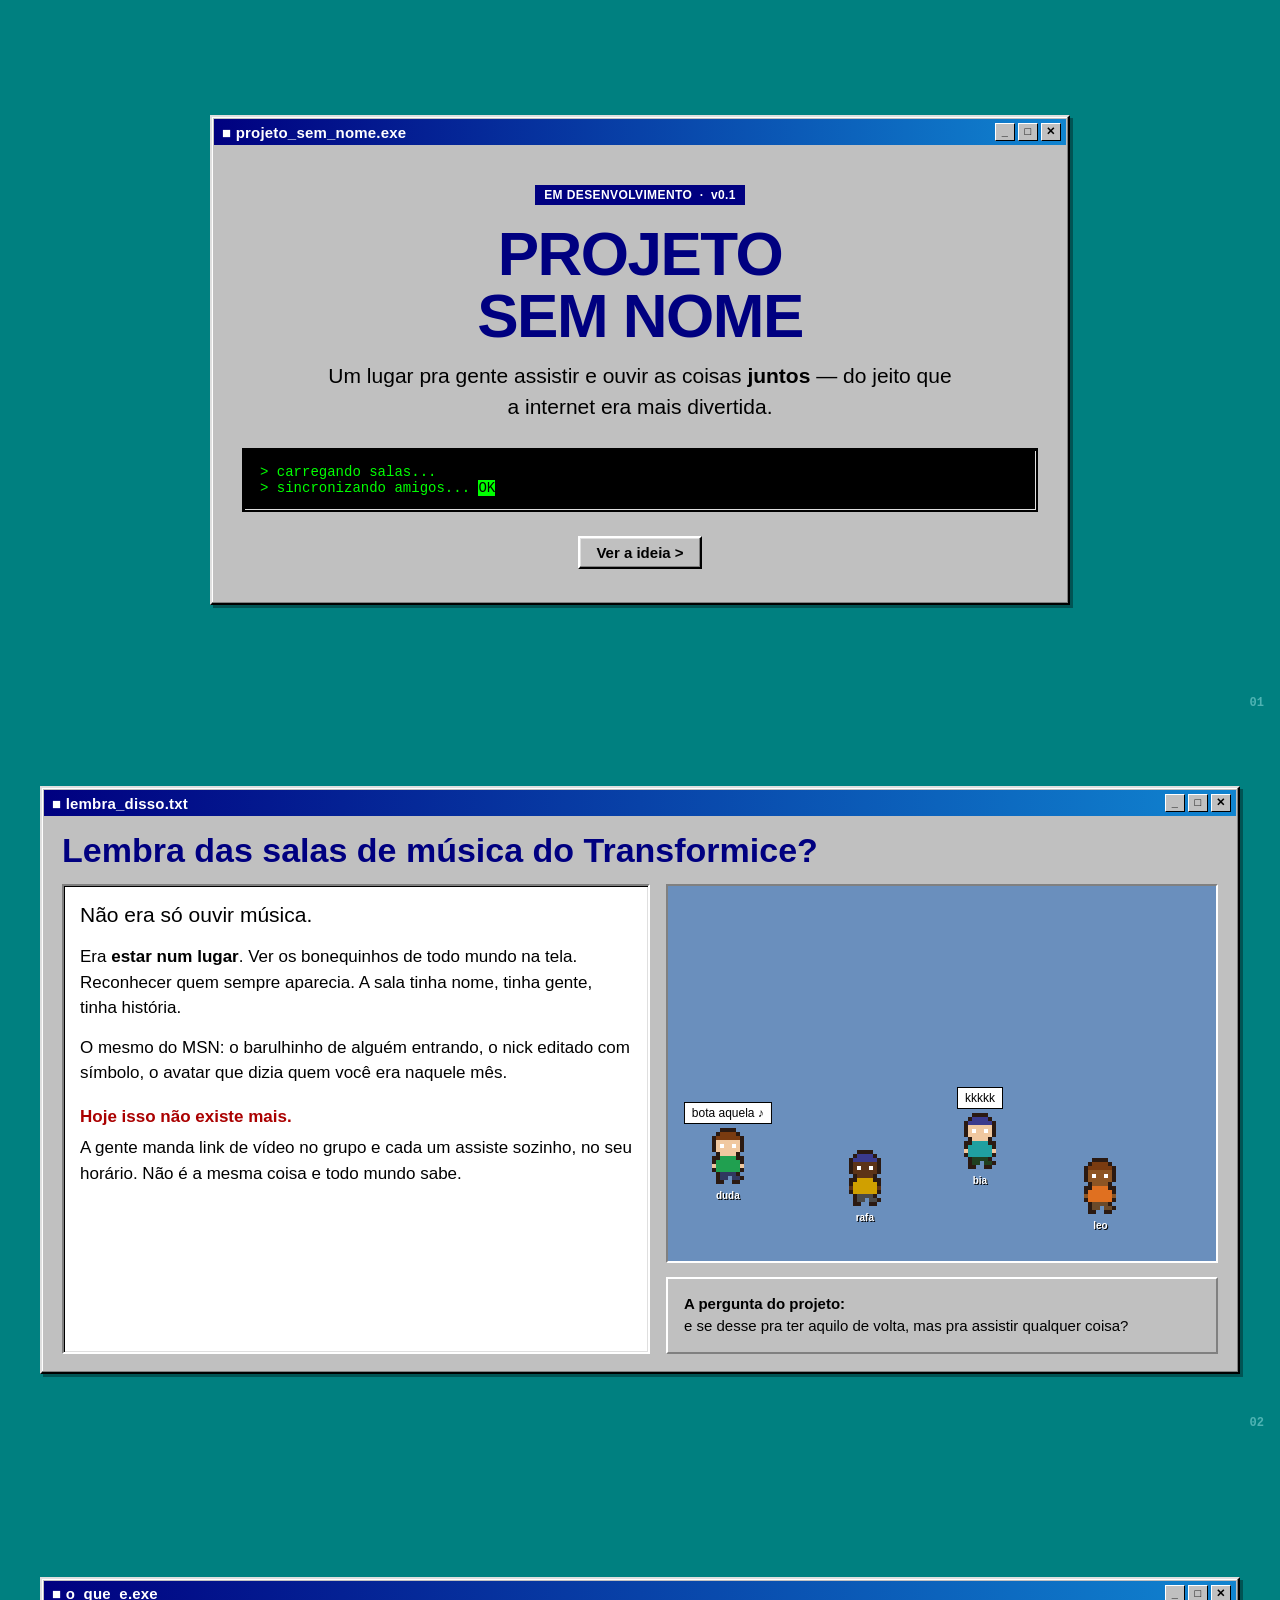
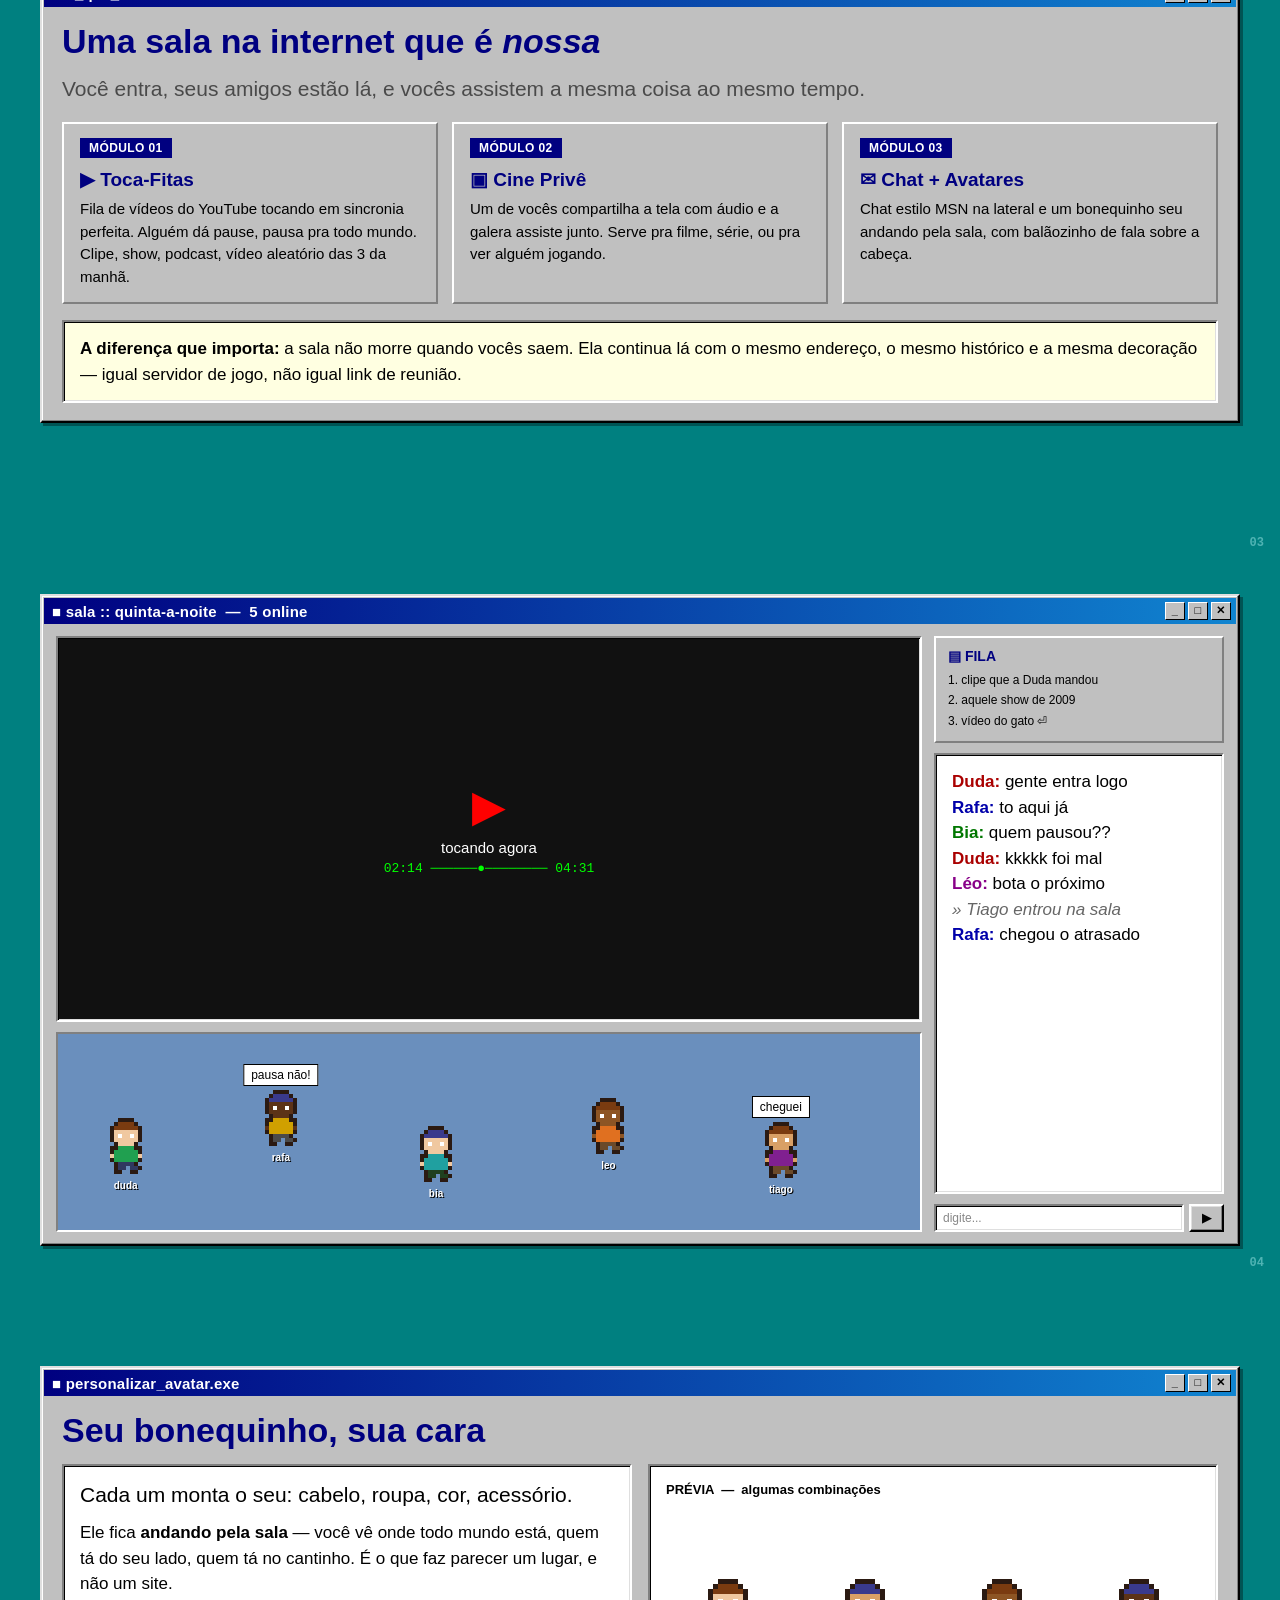
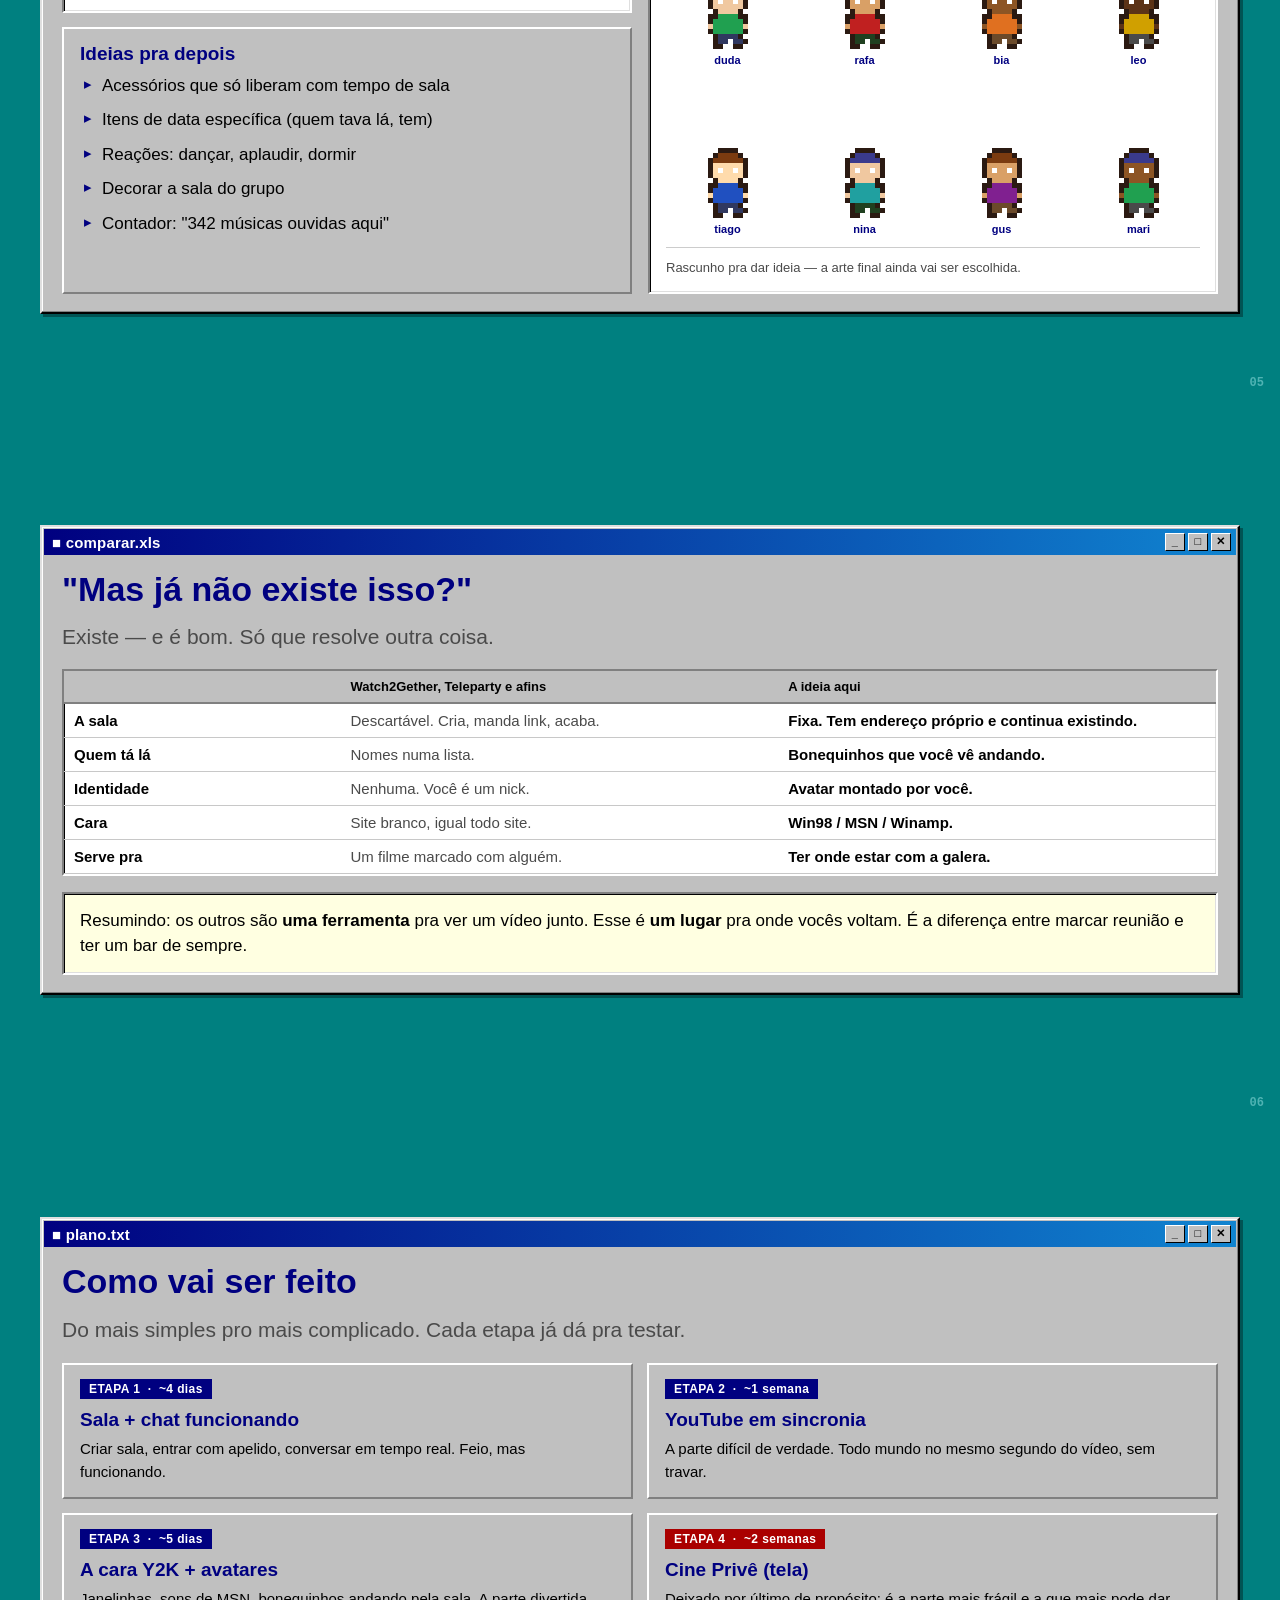
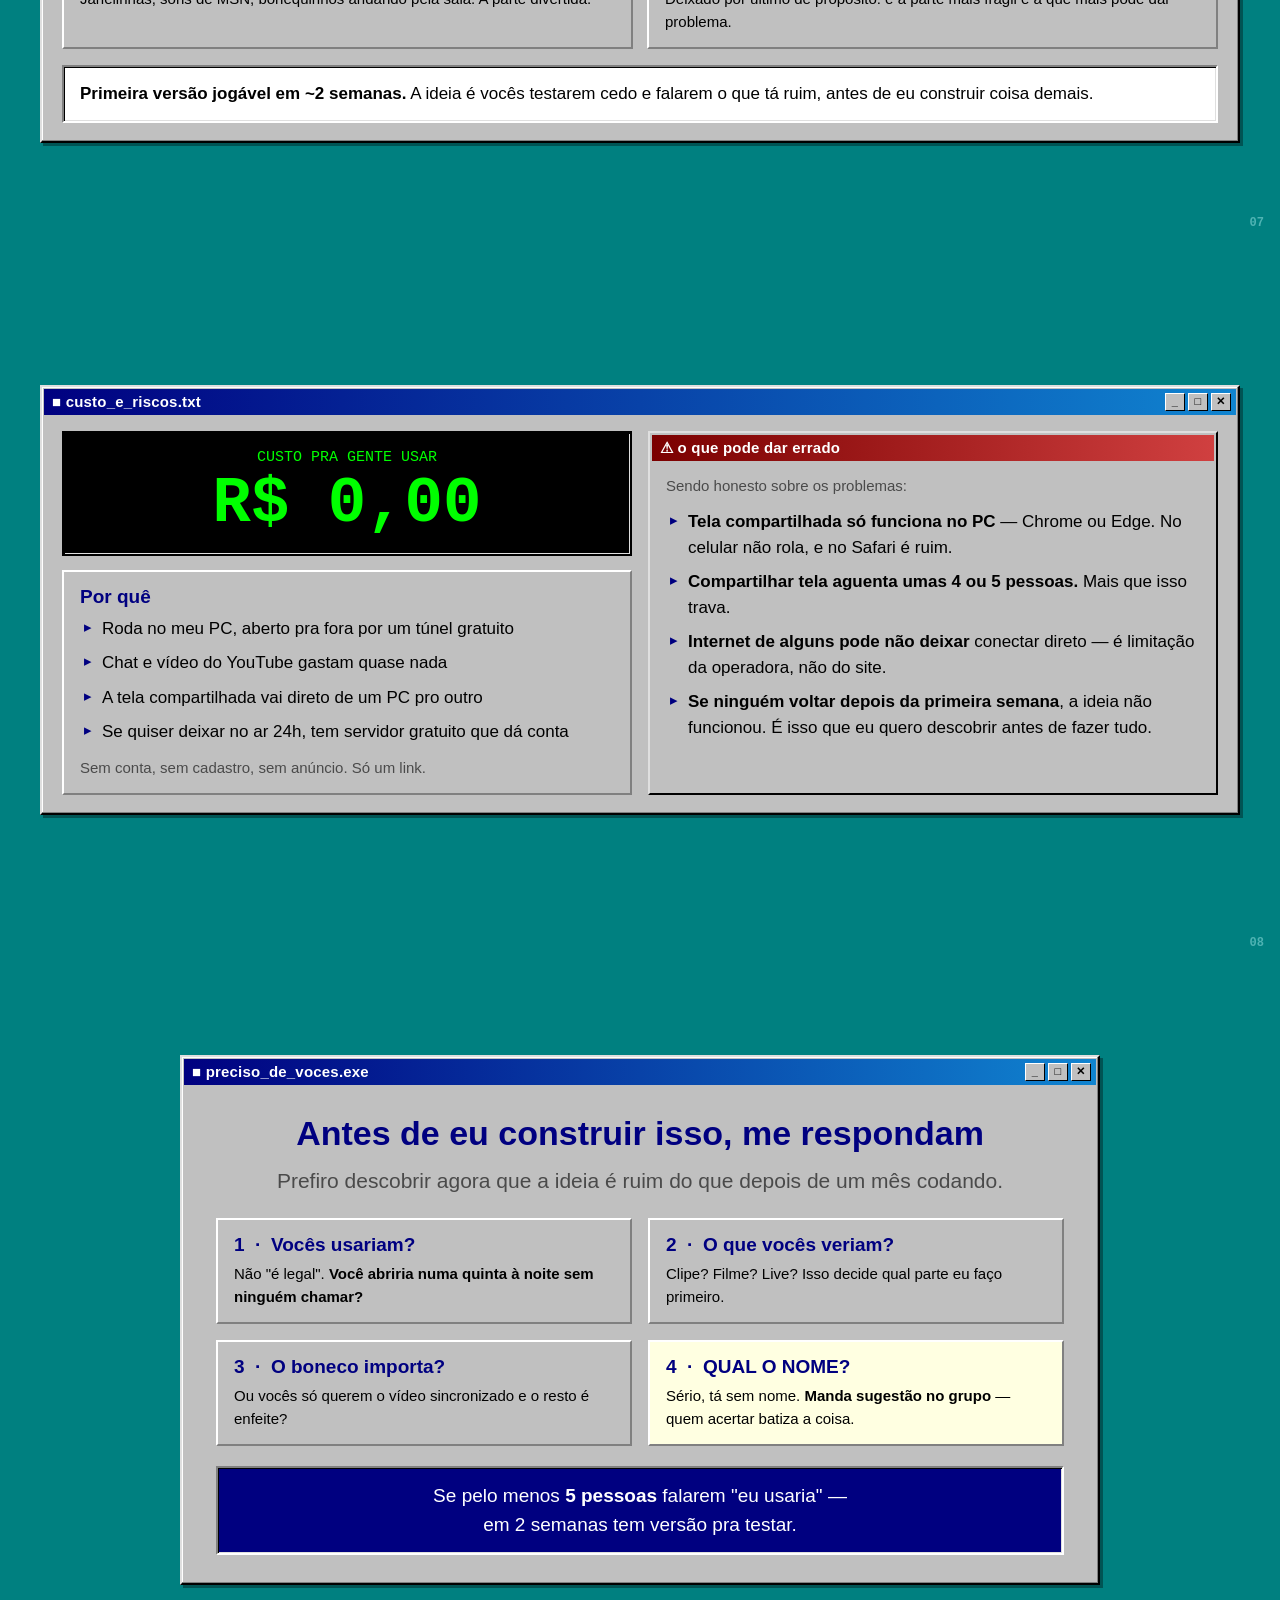
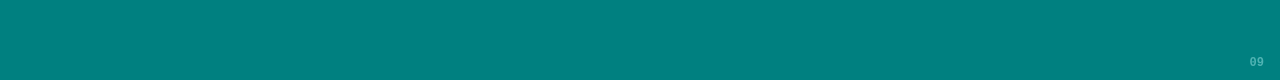
<file: docs/apresentacao-fonte.html>
<!DOCTYPE html>
<html lang="pt-BR">
<head>
<meta charset="utf-8">
<title>Projeto Sem Nome — Deck</title>
<style>
  @page { size: 13.333in 7.5in; margin: 0; }

  * { box-sizing: border-box; margin: 0; padding: 0; }

  body {
    font-family: Tahoma, "MS Sans Serif", Verdana, sans-serif;
    -webkit-print-color-adjust: exact;
    print-color-adjust: exact;
  }

  .slide {
    width: 1280px; height: 720px;
    background: #008080;
    padding: 34px 40px;
    page-break-after: always;
    position: relative;
    overflow: hidden;
    display: flex; flex-direction: column;
    justify-content: center;
  }
  .slide:last-child { page-break-after: auto; }

  /* ---------- Win98 chrome ---------- */
  .win {
    background: #c0c0c0;
    border: 2px solid;
    border-color: #dfdfdf #000 #000 #dfdfdf;
    box-shadow: inset -1px -1px 0 #808080, inset 1px 1px 0 #fff, 3px 3px 0 rgba(0,0,0,.35);
    display: flex; flex-direction: column;
  }
  .win.grow { width: 100%; }
  .win.tall { flex: 1; min-height: 0; }

  .tbar {
    background: linear-gradient(90deg, #000080 0%, #1084d0 100%);
    color: #fff; font-size: 15px; font-weight: bold;
    padding: 4px 5px 4px 8px;
    display: flex; align-items: center; gap: 8px;
    margin: 2px 2px 0 2px;
    letter-spacing: .2px;
  }
  .tbar .t { flex: 1; }
  .tbar .btns { display: flex; gap: 3px; }
  .tbar .b {
    width: 20px; height: 18px; background: #c0c0c0; color: #000;
    border: 1px solid; border-color: #fff #000 #000 #fff;
    font-size: 11px; font-weight: bold; line-height: 15px; text-align: center;
    font-family: Marlett, Tahoma, sans-serif;
  }
  .body { padding: 16px 20px 18px; flex: 1; min-height: 0; }

  .sunken {
    background: #fff;
    border: 2px solid; border-color: #808080 #fff #fff #808080;
    box-shadow: inset 1px 1px 0 #000, inset -1px -1px 0 #dfdfdf;
    padding: 14px 16px;
  }

  .btn {
    display: inline-block; background: #c0c0c0; padding: 6px 16px;
    border: 2px solid; border-color: #fff #000 #000 #fff;
    box-shadow: inset -1px -1px 0 #808080, inset 1px 1px 0 #dfdfdf;
    font-size: 15px; font-weight: bold;
  }

  /* ---------- typography ---------- */
  h1 { font-size: 62px; letter-spacing: -1.5px; line-height: 1; }
  h2 { font-size: 34px; line-height: 1.1; margin-bottom: 14px; }
  h3 { font-size: 19px; margin-bottom: 7px; }
  p, li { font-size: 17px; line-height: 1.5; }
  .lead { font-size: 21px; line-height: 1.45; }
  .mono { font-family: "Courier New", monospace; }
  .dim { color: #4a4a4a; }
  .navy { color: #000080; }
  .red { color: #a00; }
  ul { list-style: none; }
  li { padding-left: 22px; position: relative; margin-bottom: 9px; }
  li:before { content: "\25B8"; position: absolute; left: 4px; color: #000080; font-size: 15px; }

  .slideno {
    position: absolute; right: 16px; bottom: 10px;
    color: #4fb3b3; font-size: 12px; font-weight: bold;
    font-family: "Courier New", monospace;
  }

  .cols { display: flex; gap: 16px; height: 100%; }
  .cols > * { flex: 1; }
  .grid3 { display: grid; grid-template-columns: 1fr 1fr 1fr; gap: 14px; }
  .grid2 { display: grid; grid-template-columns: 1fr 1fr; gap: 16px; }

  .card { background: #c0c0c0; border: 2px solid; border-color: #fff #808080 #808080 #fff; padding: 14px 16px; }
  .card h3 { color: #000080; }
  .card p { font-size: 15px; }

  .tag {
    display: inline-block; background: #000080; color: #fff;
    font-size: 12px; font-weight: bold; padding: 3px 9px; letter-spacing: .4px;
  }
  .tag.g { background: #007000; }
  .tag.r { background: #a00; }

  table { border-collapse: collapse; width: 100%; font-size: 15px; }
  th, td { text-align: left; padding: 8px 10px; border-bottom: 1px solid #c8c8c8; }
  th { background: #c0c0c0; font-size: 13px; border-bottom: 2px solid #808080; }

  .avwrap { display: flex; gap: 14px; align-items: flex-end; }
  .av { image-rendering: pixelated; }

  .roomdemo {
    background: #6a8fbd; border: 2px solid; border-color: #808080 #fff #fff #808080;
    position: relative; height: 100%; overflow: hidden;
  }
  .bubble {
    position: absolute; background: #fff; border: 1px solid #000;
    font-size: 12px; padding: 3px 7px; white-space: nowrap;
  }
  .charpos { position: absolute; text-align: center; }
  .charpos .nm { font-size: 10px; font-weight: bold; color: #fff; text-shadow: 1px 1px 0 #000; margin-top: 2px; }
</style>
</head>
<body>

<!-- ============ 1. CAPA ============ -->
<div class="slide" style="justify-content:center; align-items:center;">
  <div class="win" style="width: 860px;">
    <div class="tbar"><span class="t">■ projeto_sem_nome.exe</span>
      <span class="btns"><span class="b">_</span><span class="b">□</span><span class="b">✕</span></span></div>
    <div class="body" style="text-align:center; padding: 40px 30px 34px;">
      <div class="tag">EM DESENVOLVIMENTO &nbsp;·&nbsp; v0.1</div>
      <h1 style="margin: 18px 0 6px;" class="navy">PROJETO<br>SEM NOME</h1>
      <p class="lead" style="max-width:640px; margin: 14px auto 0;">
        Um lugar pra gente assistir e ouvir as coisas <b>juntos</b> —
        do jeito que a internet era mais divertida.
      </p>
      <div class="sunken mono" style="margin-top:26px; text-align:left; font-size:14px; background:#000; color:#0f0; border-color:#000;">
        &gt; carregando salas...<br>
        &gt; sincronizando amigos... <span style="background:#0f0; color:#000;">OK</span>
      </div>
      <div style="margin-top:24px;">
        <span class="btn">Ver a ideia &gt;</span>
      </div>
    </div>
  </div>
  <div class="slideno">01</div>
</div>

<!-- ============ 2. A SAUDADE ============ -->
<div class="slide">
  <div class="win grow">
    <div class="tbar"><span class="t">■ lembra_disso.txt</span>
      <span class="btns"><span class="b">_</span><span class="b">□</span><span class="b">✕</span></span></div>
    <div class="body">
      <h2 class="navy">Lembra das salas de música do Transformice?</h2>
      <div class="cols" style="height: 470px;">
        <div class="sunken">
          <p class="lead" style="margin-bottom:14px;">Não era só ouvir música.</p>
          <p>Era <b>estar num lugar</b>. Ver os bonequinhos de todo mundo na tela.
             Reconhecer quem sempre aparecia. A sala tinha nome, tinha gente, tinha história.</p>
          <p style="margin-top:14px;">O mesmo do MSN: o barulhinho de alguém entrando,
             o nick editado com símbolo, o avatar que dizia quem você era naquele mês.</p>
          <p style="margin-top:18px;" class="red"><b>Hoje isso não existe mais.</b></p>
          <p style="margin-top:6px;">A gente manda link de vídeo no grupo e cada um assiste sozinho,
             no seu horário. Não é a mesma coisa e todo mundo sabe.</p>
        </div>
        <div style="display:flex; flex-direction:column; gap:14px;">
          <div class="roomdemo" id="nostalgia"></div>
          <div class="card" style="flex:none;">
            <p style="font-size:15px;"><b>A pergunta do projeto:</b><br>
            e se desse pra ter aquilo de volta, mas pra assistir qualquer coisa?</p>
          </div>
        </div>
      </div>
    </div>
  </div>
  <div class="slideno">02</div>
</div>

<!-- ============ 3. O QUE É ============ -->
<div class="slide">
  <div class="win grow">
    <div class="tbar"><span class="t">■ o_que_e.exe</span>
      <span class="btns"><span class="b">_</span><span class="b">□</span><span class="b">✕</span></span></div>
    <div class="body">
      <h2 class="navy">Uma sala na internet que é <i>nossa</i></h2>
      <p class="lead dim" style="margin-bottom:18px;">Você entra, seus amigos estão lá, e vocês assistem a mesma coisa ao mesmo tempo.</p>
      <div class="grid3" style="margin-bottom:16px;">
        <div class="card">
          <div class="tag">MÓDULO 01</div>
          <h3 style="margin-top:10px;">▶ Toca-Fitas</h3>
          <p>Fila de vídeos do YouTube tocando em sincronia perfeita. Alguém dá pause, pausa pra todo mundo.
             Clipe, show, podcast, vídeo aleatório das 3 da manhã.</p>
        </div>
        <div class="card">
          <div class="tag">MÓDULO 02</div>
          <h3 style="margin-top:10px;">▣ Cine Privê</h3>
          <p>Um de vocês compartilha a tela com áudio e a galera assiste junto.
             Serve pra filme, série, ou pra ver alguém jogando.</p>
        </div>
        <div class="card">
          <div class="tag">MÓDULO 03</div>
          <h3 style="margin-top:10px;">✉ Chat + Avatares</h3>
          <p>Chat estilo MSN na lateral e um bonequinho seu andando pela sala,
             com balãozinho de fala sobre a cabeça.</p>
        </div>
      </div>
      <div class="sunken" style="background:#ffffe1; border-color:#808080 #fff #fff #808080;">
        <p><b>A diferença que importa:</b> a sala não morre quando vocês saem.
           Ela continua lá com o mesmo endereço, o mesmo histórico e a mesma decoração —
           igual servidor de jogo, não igual link de reunião.</p>
      </div>
    </div>
  </div>
  <div class="slideno">03</div>
</div>

<!-- ============ 4. A SALA (MOCKUP) ============ -->
<div class="slide">
  <div class="win grow tall">
    <div class="tbar"><span class="t">■ sala :: quinta-a-noite &nbsp;—&nbsp; 5 online</span>
      <span class="btns"><span class="b">_</span><span class="b">□</span><span class="b">✕</span></span></div>
    <div class="body" style="padding:12px 14px;">
      <div style="display:flex; gap:12px; height:100%;">
        <div style="flex:1; display:flex; flex-direction:column; gap:10px;">
          <div class="sunken" style="flex:1; background:#111; border-color:#808080 #fff #fff #808080; display:flex; align-items:center; justify-content:center; padding:0;">
            <div style="text-align:center; color:#fff;">
              <div style="font-size:44px; color:#f00;">▶</div>
              <p style="color:#fff; font-size:15px; margin-top:6px;">tocando agora</p>
              <p class="mono" style="color:#0f0; font-size:13px;">02:14 ──────●──────── 04:31</p>
            </div>
          </div>
          <div class="roomdemo" id="mainroom" style="height:200px; flex:none;"></div>
        </div>
        <div style="width:290px; display:flex; flex-direction:column; gap:10px;">
          <div class="card" style="flex:none; padding:10px 12px;">
            <h3 style="font-size:14px; margin-bottom:6px;">▤ FILA</h3>
            <p style="font-size:12px; line-height:1.7;">
              1. clipe que a Duda mandou<br>
              2. aquele show de 2009<br>
              3. vídeo do gato ⏎</p>
          </div>
          <div class="sunken" style="flex:1; font-size:12.5px; line-height:1.7; overflow:hidden;">
            <p><b style="color:#a00;">Duda:</b> gente entra logo</p>
            <p><b style="color:#00a;">Rafa:</b> to aqui já</p>
            <p><b style="color:#070;">Bia:</b> quem pausou??</p>
            <p><b style="color:#a00;">Duda:</b> kkkkk foi mal</p>
            <p><b style="color:#808;">Léo:</b> bota o próximo</p>
            <p style="color:#666;"><i>» Tiago entrou na sala</i></p>
            <p><b style="color:#00a;">Rafa:</b> chegou o atrasado</p>
          </div>
          <div style="flex:none; display:flex; gap:5px;">
            <div class="sunken" style="flex:1; padding:5px 7px; font-size:12px; color:#888;">digite...</div>
            <span class="btn" style="padding:5px 11px; font-size:12px;">▶</span>
          </div>
        </div>
      </div>
    </div>
  </div>
  <div class="slideno">04</div>
</div>

<!-- ============ 5. AVATARES ============ -->
<div class="slide">
  <div class="win grow">
    <div class="tbar"><span class="t">■ personalizar_avatar.exe</span>
      <span class="btns"><span class="b">_</span><span class="b">□</span><span class="b">✕</span></span></div>
    <div class="body">
      <h2 class="navy">Seu bonequinho, sua cara</h2>
      <div class="grid2" style="height:430px;">
        <div style="display:flex; flex-direction:column; gap:14px;">
          <div class="sunken" style="flex:none;">
            <p class="lead">Cada um monta o seu: cabelo, roupa, cor, acessório.</p>
            <p style="margin-top:10px;">Ele fica <b>andando pela sala</b> — você vê onde todo mundo está,
              quem tá do seu lado, quem tá no cantinho. É o que faz parecer um lugar, e não um site.</p>
          </div>
          <div class="card" style="flex:1;">
            <h3>Ideias pra depois</h3>
            <ul style="margin-top:8px;">
              <li>Acessórios que só liberam com tempo de sala</li>
              <li>Itens de data específica (quem tava lá, tem)</li>
              <li>Reações: dançar, aplaudir, dormir</li>
              <li>Decorar a sala do grupo</li>
              <li>Contador: "342 músicas ouvidas aqui"</li>
            </ul>
          </div>
        </div>
        <div class="sunken" style="display:flex; flex-direction:column;">
          <p style="font-size:13px; font-weight:bold; margin-bottom:12px;">PRÉVIA &nbsp;—&nbsp; algumas combinações</p>
          <div id="avgallery" style="display:grid; grid-template-columns:repeat(4,1fr); gap:14px; flex:1;"></div>
          <p class="dim" style="font-size:13px; margin-top:12px; border-top:1px solid #ccc; padding-top:10px;">
            Rascunho pra dar ideia — a arte final ainda vai ser escolhida.</p>
        </div>
      </div>
    </div>
  </div>
  <div class="slideno">05</div>
</div>

<!-- ============ 6. POR QUE NÃO OS OUTROS ============ -->
<div class="slide">
  <div class="win grow">
    <div class="tbar"><span class="t">■ comparar.xls</span>
      <span class="btns"><span class="b">_</span><span class="b">□</span><span class="b">✕</span></span></div>
    <div class="body">
      <h2 class="navy">"Mas já não existe isso?"</h2>
      <p class="lead dim" style="margin-bottom:16px;">Existe — e é bom. Só que resolve outra coisa.</p>
      <div class="sunken" style="padding:0;">
        <table>
          <tr><th style="width:24%">&nbsp;</th><th style="width:38%">Watch2Gether, Teleparty e afins</th><th style="width:38%">A ideia aqui</th></tr>
          <tr><td><b>A sala</b></td><td class="dim">Descartável. Cria, manda link, acaba.</td><td><b>Fixa. Tem endereço próprio e continua existindo.</b></td></tr>
          <tr><td><b>Quem tá lá</b></td><td class="dim">Nomes numa lista.</td><td><b>Bonequinhos que você vê andando.</b></td></tr>
          <tr><td><b>Identidade</b></td><td class="dim">Nenhuma. Você é um nick.</td><td><b>Avatar montado por você.</b></td></tr>
          <tr><td><b>Cara</b></td><td class="dim">Site branco, igual todo site.</td><td><b>Win98 / MSN / Winamp.</b></td></tr>
          <tr><td><b>Serve pra</b></td><td class="dim">Um filme marcado com alguém.</td><td><b>Ter onde estar com a galera.</b></td></tr>
        </table>
      </div>
      <div class="sunken" style="margin-top:16px; background:#ffffe1; border-color:#808080 #fff #fff #808080;">
        <p>Resumindo: os outros são <b>uma ferramenta</b> pra ver um vídeo junto.
           Esse é <b>um lugar</b> pra onde vocês voltam. É a diferença entre marcar reunião e ter um bar de sempre.</p>
      </div>
    </div>
  </div>
  <div class="slideno">06</div>
</div>

<!-- ============ 7. PLANO ============ -->
<div class="slide">
  <div class="win grow">
    <div class="tbar"><span class="t">■ plano.txt</span>
      <span class="btns"><span class="b">_</span><span class="b">□</span><span class="b">✕</span></span></div>
    <div class="body">
      <h2 class="navy">Como vai ser feito</h2>
      <p class="lead dim" style="margin-bottom:18px;">Do mais simples pro mais complicado. Cada etapa já dá pra testar.</p>
      <div class="grid2" style="gap:14px;">
        <div class="card">
          <div class="tag">ETAPA 1 &nbsp;·&nbsp; ~4 dias</div>
          <h3 style="margin-top:10px;">Sala + chat funcionando</h3>
          <p>Criar sala, entrar com apelido, conversar em tempo real. Feio, mas funcionando.</p>
        </div>
        <div class="card">
          <div class="tag">ETAPA 2 &nbsp;·&nbsp; ~1 semana</div>
          <h3 style="margin-top:10px;">YouTube em sincronia</h3>
          <p>A parte difícil de verdade. Todo mundo no mesmo segundo do vídeo, sem travar.</p>
        </div>
        <div class="card">
          <div class="tag">ETAPA 3 &nbsp;·&nbsp; ~5 dias</div>
          <h3 style="margin-top:10px;">A cara Y2K + avatares</h3>
          <p>Janelinhas, sons de MSN, bonequinhos andando pela sala. A parte divertida.</p>
        </div>
        <div class="card">
          <div class="tag r">ETAPA 4 &nbsp;·&nbsp; ~2 semanas</div>
          <h3 style="margin-top:10px;">Cine Privê (tela)</h3>
          <p>Deixado por último de propósito: é a parte mais frágil e a que mais pode dar problema.</p>
        </div>
      </div>
      <div class="sunken" style="margin-top:16px;">
        <p><b>Primeira versão jogável em ~2 semanas.</b> A ideia é vocês testarem cedo e falarem o que tá ruim,
           antes de eu construir coisa demais.</p>
      </div>
    </div>
  </div>
  <div class="slideno">07</div>
</div>

<!-- ============ 8. CUSTO + RISCOS ============ -->
<div class="slide">
  <div class="win grow">
    <div class="tbar"><span class="t">■ custo_e_riscos.txt</span>
      <span class="btns"><span class="b">_</span><span class="b">□</span><span class="b">✕</span></span></div>
    <div class="body">
      <div class="grid2" style="align-items:stretch;">
        <div style="display:flex; flex-direction:column; gap:14px;">
          <div class="sunken" style="flex:none; text-align:center; background:#000; border-color:#000;">
            <p style="color:#0f0; font-size:15px;" class="mono">CUSTO PRA GENTE USAR</p>
            <p style="color:#0f0; font-size:64px; font-weight:bold; line-height:1.1;" class="mono">R$ 0,00</p>
          </div>
          <div class="card" style="flex:1;">
            <h3>Por quê</h3>
            <ul style="margin-top:8px;">
              <li>Roda no meu PC, aberto pra fora por um túnel gratuito</li>
              <li>Chat e vídeo do YouTube gastam quase nada</li>
              <li>A tela compartilhada vai direto de um PC pro outro</li>
              <li>Se quiser deixar no ar 24h, tem servidor gratuito que dá conta</li>
            </ul>
            <p style="margin-top:12px; font-size:15px;" class="dim">Sem conta, sem cadastro, sem anúncio. Só um link.</p>
          </div>
        </div>
        <div class="win" style="box-shadow:none; border-color:#dfdfdf #000 #000 #dfdfdf;">
          <div class="tbar" style="background:linear-gradient(90deg,#7b0000 0%,#d04040 100%);">
            <span class="t">⚠ o que pode dar errado</span></div>
          <div class="body" style="padding:14px 16px;">
            <p style="font-size:15px; margin-bottom:12px;" class="dim">Sendo honesto sobre os problemas:</p>
            <ul>
              <li><b>Tela compartilhada só funciona no PC</b> — Chrome ou Edge. No celular não rola, e no Safari é ruim.</li>
              <li><b>Compartilhar tela aguenta umas 4 ou 5 pessoas.</b> Mais que isso trava.</li>
              <li><b>Internet de alguns pode não deixar</b> conectar direto — é limitação da operadora, não do site.</li>
              <li><b>Se ninguém voltar depois da primeira semana</b>, a ideia não funcionou. É isso que eu quero descobrir antes de fazer tudo.</li>
            </ul>
          </div>
        </div>
      </div>
    </div>
  </div>
  <div class="slideno">08</div>
</div>

<!-- ============ 9. O QUE EU PRECISO ============ -->
<div class="slide" style="justify-content:center; align-items:center;">
  <div class="win" style="width:920px;">
    <div class="tbar"><span class="t">■ preciso_de_voces.exe</span>
      <span class="btns"><span class="b">_</span><span class="b">□</span><span class="b">✕</span></span></div>
    <div class="body" style="padding:30px 34px 28px;">
      <h2 class="navy" style="text-align:center;">Antes de eu construir isso, me respondam</h2>
      <p class="lead dim" style="text-align:center; margin-bottom:22px;">
        Prefiro descobrir agora que a ideia é ruim do que depois de um mês codando.</p>
      <div class="grid2">
        <div class="card">
          <h3 class="navy">1 &nbsp;·&nbsp; Vocês usariam?</h3>
          <p>Não "é legal". <b>Você abriria numa quinta à noite sem ninguém chamar?</b></p>
        </div>
        <div class="card">
          <h3 class="navy">2 &nbsp;·&nbsp; O que vocês veriam?</h3>
          <p>Clipe? Filme? Live? Isso decide qual parte eu faço primeiro.</p>
        </div>
        <div class="card">
          <h3 class="navy">3 &nbsp;·&nbsp; O boneco importa?</h3>
          <p>Ou vocês só querem o vídeo sincronizado e o resto é enfeite?</p>
        </div>
        <div class="card" style="background:#ffffe1;">
          <h3 class="navy">4 &nbsp;·&nbsp; QUAL O NOME?</h3>
          <p>Sério, tá sem nome. <b>Manda sugestão no grupo</b> — quem acertar batiza a coisa.</p>
        </div>
      </div>
      <div class="sunken" style="margin-top:20px; text-align:center; background:#000080; border-color:#808080 #fff #fff #808080;">
        <p style="color:#fff; font-size:19px;">
          Se pelo menos <b>5 pessoas</b> falarem "eu usaria" —<br>em 2 semanas tem versão pra testar.</p>
      </div>
    </div>
  </div>
  <div class="slideno">09</div>
</div>

<script>
// ---- pixel avatar renderer ----
// legend: K outline/dark  S skin  H hair  B shirt  P pants  W white(eye)
const SPRITE = [
  "..KKKK..",
  ".KHHHHK.",
  "KHHHHHHK",
  "KSSSSSSK",
  "KSWSSWSK",
  "KSSSSSSK",
  ".KSSSSK.",
  "KKBBBBKK",
  "KBBBBBBK",
  "SBBBBBBS",
  "KBBBBBBK",
  ".KPPPPK.",
  ".KPP PPK",
  ".KK..KK."
];

function drawAvatar(colors, scale) {
  const px = scale || 6;
  const W = 8, H = SPRITE.length;
  const map = { K:"#2b1a12", S:colors.skin, H:colors.hair, B:colors.shirt, P:colors.pants, W:"#ffffff" };
  let r = "";
  for (let y = 0; y < H; y++) {
    for (let x = 0; x < W; x++) {
      const c = SPRITE[y][x];
      if (!c || c === "." || c === " ") continue;
      const fill = map[c];
      if (!fill) continue;
      r += `<rect x="${x*px}" y="${y*px}" width="${px}" height="${px}" fill="${fill}"/>`;
    }
  }
  return `<svg class="av" width="${W*px}" height="${H*px}" viewBox="0 0 ${W*px} ${H*px}" shape-rendering="crispEdges">${r}</svg>`;
}

const SKINS  = ["#f0c8a0", "#d9a066", "#8d5524", "#5c3317", "#ffdbac"];
const HAIRS  = ["#2b1a12", "#7a3b10", "#c8a415", "#a01818", "#3a3a8c", "#158a5a"];
const SHIRTS = ["#c02020", "#2050c0", "#20a050", "#d0a000", "#802090", "#e07020", "#20a0a0"];
const PANTS  = ["#303860", "#4a4a4a", "#6b4a2a", "#204020"];

function mk(i) {
  return {
    skin:  SKINS[i % SKINS.length],
    hair:  HAIRS[(i * 3 + 1) % HAIRS.length],
    shirt: SHIRTS[(i * 5 + 2) % SHIRTS.length],
    pants: PANTS[(i * 7) % PANTS.length]
  };
}

// gallery on slide 5
const gal = document.getElementById("avgallery");
if (gal) {
  const names = ["duda","rafa","bia","leo","tiago","nina","gus","mari"];
  for (let i = 0; i < 8; i++) {
    const d = document.createElement("div");
    d.style.cssText = "display:flex;flex-direction:column;align-items:center;justify-content:flex-end;gap:5px;";
    d.innerHTML = drawAvatar(mk(i), 5) +
      `<span style="font-size:11px;font-weight:bold;color:#000080;">${names[i]}</span>`;
    gal.appendChild(d);
  }
}

// people scattered in a room
function populate(elId, people, scale) {
  const el = document.getElementById(elId);
  if (!el) return;
  people.forEach((p, i) => {
    const d = document.createElement("div");
    d.className = "charpos";
    d.style.left = p.x + "%";
    d.style.bottom = p.y + "%";
    let bub = "";
    if (p.say) bub = `<div class="bubble" style="left:50%;transform:translateX(-50%);bottom:100%;margin-bottom:4px;">${p.say}</div>`;
    d.innerHTML = bub + drawAvatar(mk(p.seed !== undefined ? p.seed : i), scale) +
      `<div class="nm">${p.n}</div>`;
    el.appendChild(d);
  });
}

populate("nostalgia", [
  { n:"duda", x:8,  y:16, seed:0, say:"bota aquela ♪" },
  { n:"rafa", x:33, y:10, seed:3 },
  { n:"bia",  x:54, y:20, seed:5, say:"kkkkk" },
  { n:"leo",  x:76, y:8,  seed:2 }
], 4);

populate("mainroom", [
  { n:"duda",  x:6,  y:20, seed:0 },
  { n:"rafa",  x:24, y:34, seed:3, say:"pausa não!" },
  { n:"bia",   x:42, y:16, seed:5 },
  { n:"leo",   x:62, y:30, seed:2 },
  { n:"tiago", x:82, y:18, seed:6, say:"cheguei" }
], 4);
</script>
</body>
</html>
</file>
